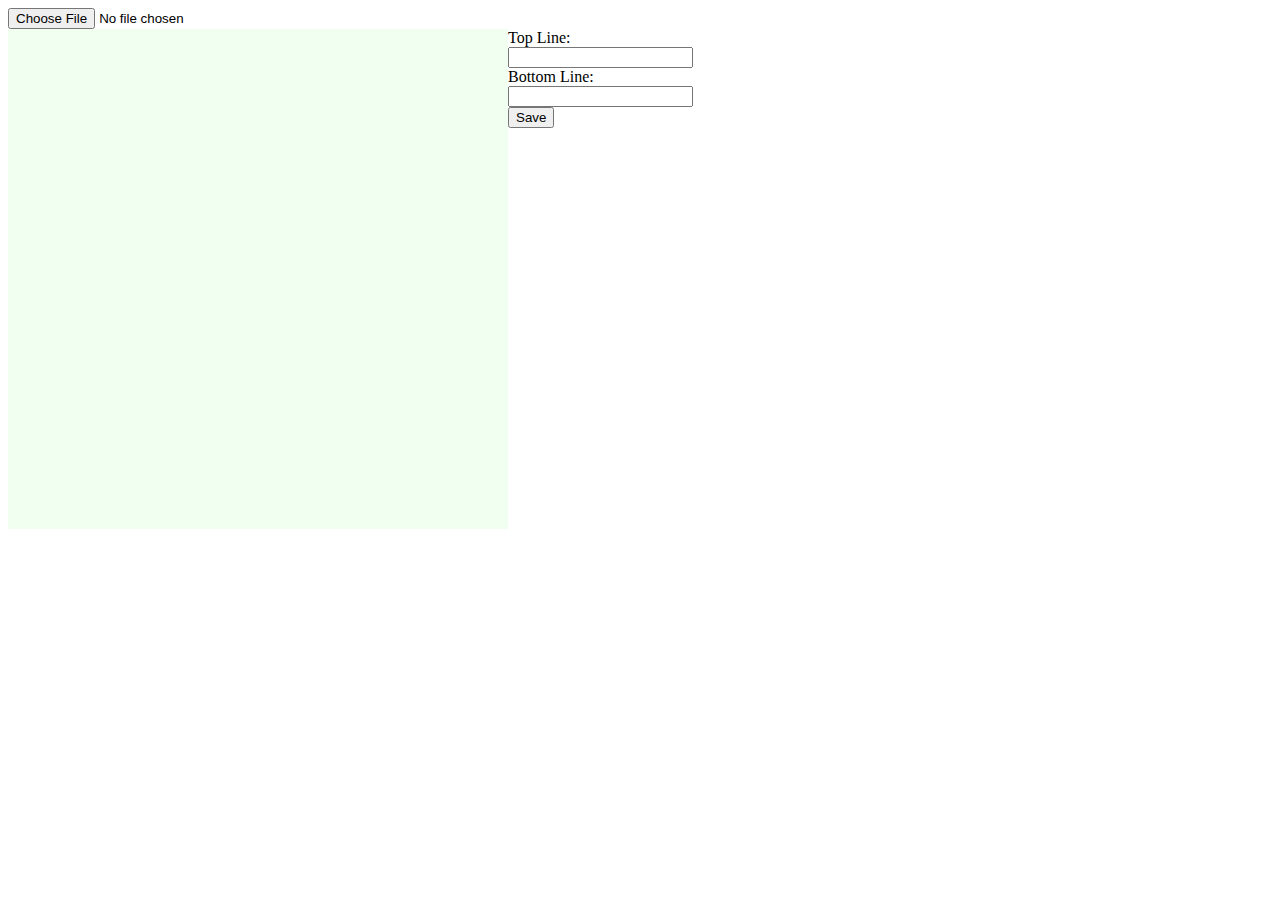
<file: index.html>
<!DOCTYPE html>

<html>
<head>
  <title>MemeMaker-Simple</title>
  <link type="text/css" href="canvass.css" rel="stylesheet"/>
  <meta name="viewport" content="width=device-width, initial-scale=1.0, maximum-scale=1.0">
  <meta name="mobile-web-app-capable" content="yes">
  <meta name="apple-mobile-web-app-capable" content="yes">
  <style>
    #image-container {
      display: flex;
    }
  </style>
</head>

<body>
  <script>
  </script>

  <div>
    <input type="file" id="file" />
  </div>
  <div id="image-container">
    <canvas width="500" height="500" style="background-color: honeydew"></canvas>
    <div>
      <span>Top Line:</span><br/>
      <input id="topLineText" type="text"><br/>
      <span>Bottom Line:</span><br/>
      <input id="bottomLineText" type="text"><br/>
      <button id="saveBtn">Save</button>
    </div>
  </div>
  <script>
    function textChangeListener (evt) {
      var id = evt.target.id;
      var text = evt.target.value;

      if (id == "topLineText") {
        window.topLineText = text;
      } else {
        window.bottomLineText = text;
      }

      redrawMeme(window.imageSrc, window.topLineText, window.bottomLineText);
    }

    function redrawMeme(image, topLine, bottomLine) {
      // Get Canvas2DContext
      var canvas = document.querySelector('canvas');
      var ctx = canvas.getContext("2d");
      // Your code here
      if (image != null){
        ctx.drawImage(image, 0, 0, canvas.width, canvas.height);

        ctx.font = "36px Impact";
        ctx.textAlign = "center";
        ctx.strokeStyle = "black";
        ctx.lineWidth = 3;
        ctx.fillStyle = "white";

        if (topLine != null) {
          ctx.fillText(topLineText, canvas.width/2, 40)
          ctx.strokeText(topLineText, canvas.width/2, 40)
        }
        if (bottomLine != null) {
          ctx.fillText(bottomLine, canvas.width/2, 200)
          ctx.strokeText(bottomLine, canvas.width/2, 200)
        }
      }
    }

    function saveFile() {
      window.open(document.querySelector('canvas').toDataURL());
    }

    function handleFileSelect(evt) {
      var canvasWidth = 500;
      var canvasHeight = 500;
      var file = evt.target.files[0];



      var reader = new FileReader();
      reader.onload = function(fileObject) {
        var data = fileObject.target.result;

        // Create an image object
        var image = new Image();
        image.onload = function() {

          window.imageSrc = this;
          redrawMeme(window.imageSrc, null, null);
        }

        // Set image data to background image.
        image.src = data;
        console.log(fileObject.target.result);
      };
      reader.readAsDataURL(file)
    }

    window.topLineText = "";
    window.bottomLineText = "";
    var input1 = document.getElementById('topLineText');
    var input2 = document.getElementById('bottomLineText');
    input1.oninput = textChangeListener;
    input2.oninput = textChangeListener;
    document.getElementById('file').addEventListener('change', handleFileSelect, false);
    document.querySelector('button').addEventListener('click', saveFile, false);
  </script>

</body>
</html>
</file>
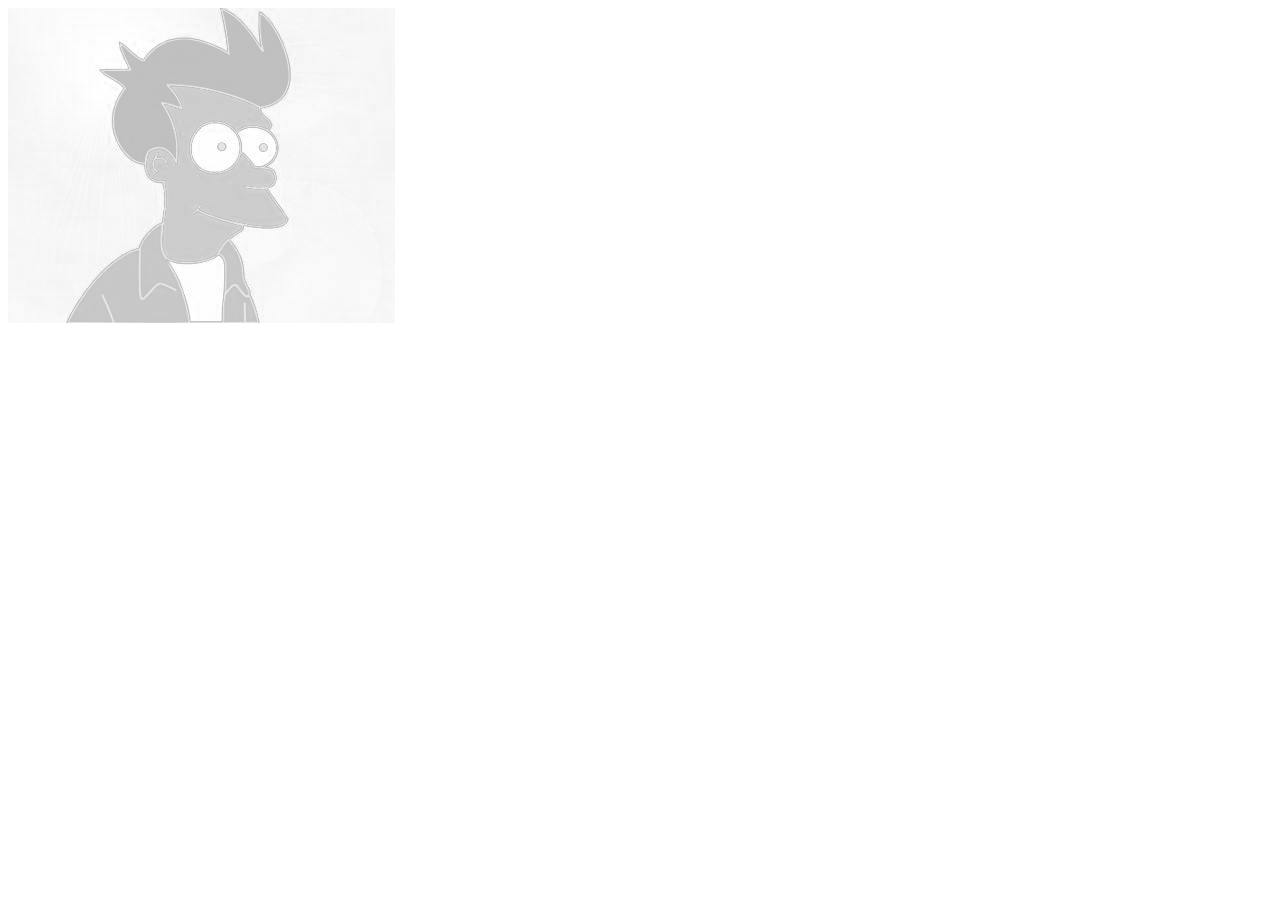
<file: lesson2/index.html>
<!DOCTYPE>
<html>
<head>
</head>

<body>
  <canvas id="myCanvas" width="500" height="500"></canvas>
  <script>
    var c = document.getElementById("myCanvas");
    var ctx = c.getContext("2d");
    var image = new Image();
    image.onload = function(){
      ctx.drawImage(image,0,0);
      greyscale()
    }
    image.src = "fry.jpg";

    function greyscale(){
      var imageData = ctx.getImageData(0,0,500,500);
      var numPixels = imageData.data.length /4;
      for (i = 0; i < numPixels; i++){
        if (numPixels > 0){
          var red = imageData.data[4*i+1] * 0.3;
          var green = imageData.data[4*i+2] * 0.59;
          var blue = imageData.data[4*i+3] * 0.11;
          var grey = red + green + blue;

          imageData.data[i*4+0] = grey;
          imageData.data[i*4+1] = grey;
          imageData.data[i*4+2] = grey;
          imageData.data[i*4+3] = grey;
          // imageData.data[i*4+4] = grey;

          }
        }
      ctx.putImageData(imageData,0,0)
    }

  </script>

</body>
</html>
</file>
<file: canvass.css>
/** {
  border: dotted red 1px;
}*/
</file>
